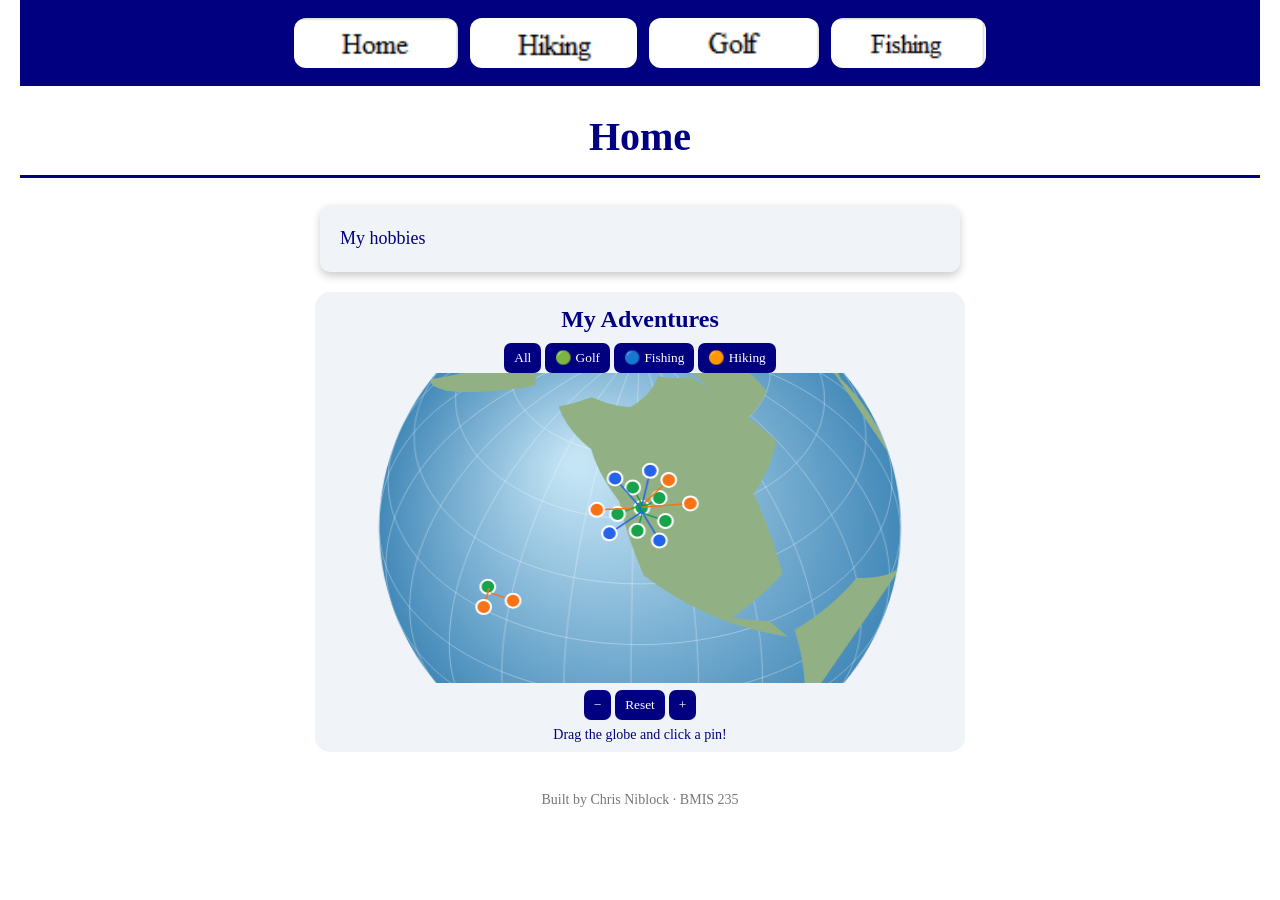
<file: index.html>
<!DOCTYPE html>
<!--
  Author: Chris Niblock
  GU username: cniblock
  Course: BMIS 235 - HTML-3
-->
<html lang="en">
<head>
<meta charset="utf-8">
<meta name="author" content="Chris Niblock">
<title>Home</title>

<!-- this one line connects the page to the stylesheet -->
<link rel="stylesheet" href="styles.css">
</head>
<body>

<!-- ===== MENU ============================================================
     The menu is four links. Each link wraps an image instead of words.
     Build it once on this page, check that every link works,
     then copy the whole <nav> block and paste it over the menu on the
     other three pages, so every page has the exact same menu.
     ===================================================================== -->
<nav>
    <a href="index.html"><img src="img/home.png" alt="Home"></a>
    <a href="hiking.html"><img src="img/hiking.png" alt="Hiking"></a>
    <a href="golf.html"><img src="img/golf.png" alt="Golf"></a>
    <a href="fishing.html"><img src="img/fishing.png" alt="Fishing"></a>
</nav>

<h1>Home</h1>
<p>My hobbies</p>

<!-- ===== SAVE THIS SPACE ==============================================
     This box is empty on purpose. Leave it here. We will use it later.
     ===================================================================== -->
<div class="showcase"><!-- HTML: Interactive hobby globe -->
<div class="globe-card">
<h2>My Adventures</h2>
<div class="globe-filters">
<button data-hobby="All">All</button>
<button data-hobby="Golf">🟢 Golf</button>
<button data-hobby="Fishing">🔵 Fishing</button>
<button data-hobby="Hiking">🟠 Hiking</button>
</div>
<canvas id="hobbyGlobe" width="600" height="310"></canvas>
<div class="globe-controls">
<button id="zoomOut">−</button>
<button id="resetGlobe">Reset</button>
<button id="zoomIn">+</button>
</div>
<div id="globeInfo">
Drag the globe and click a pin!
</div>
</div>
<!-- CSS: Match the website brand -->
<style>
.showcase .globe-card {
font-family: Georgia, serif;
color: #000080;
background: #f0f4f8;
border-radius: 15px;
padding: 10px;
text-align: center;
max-width: 650px;
margin: 20px auto;
height: 460px;
box-sizing: border-box;
}
.showcase h2 {
margin: 4px 0 10px;
}
.showcase .globe-filters {
display: flex;
justify-content: center;
flex-wrap: wrap;
gap: 4px;
}
.showcase button {
font-family: Georgia, serif;
background: #000080;
color: white;
border: none;
padding: 7px 10px;
border-radius: 7px;
cursor: pointer;
}
.showcase button:hover {
background: #4040a0;
}
.showcase canvas {
width: 100%;
height: auto;
max-height: 310px;
touch-action: none;
cursor: grab;
}
.showcase .globe-controls {
margin: 3px 0;
}
.showcase #globeInfo {
font-size: 14px;
margin-top: 7px;
}
</style>
<!-- JavaScript: Rotate, zoom and display locations -->
<script>
(function () {
const canvas = document.getElementById("hobbyGlobe");
const ctx = canvas.getContext("2d");
const info = document.getElementById("globeInfo");
let longitude = -118;
let latitude = 43;
let zoom = 1.8;
let filter = "All";
let visiblePins = [];
const colors = {
Golf: "#16a34a",
Fishing: "#2563eb",
Hiking: "#f97316"
};
// Name, latitude, longitude, hobby
const locations = [
["Spokane Golf Courses",47.66,-117.43,"Golf"],
["The Highlands",47.72,-116.90,"Golf"],
["Stoneridge",48.01,-117.03,"Golf"],
["Chewelah",48.32,-117.73,"Golf"],
["Palouse Ridge",46.73,-117.15,"Golf"],
["Lewiston",46.39,-117.00,"Golf"],
["Maui Golf",20.90,-156.65,"Golf"],
["Spokane Area Lakes",47.57,-117.55,"Fishing"],
["Columbia River",47.95,-118.35,"Fishing"],
["Snake River",46.70,-117.43,"Fishing"],
["Lake Roosevelt",48.10,-118.30,"Fishing"],
["The Enchantments",47.48,-120.80,"Hiking"],
["Priest Lake",48.57,-116.85,"Hiking"],
["Spokane Hiking",47.80,-117.50,"Hiking"],
["Maui Hiking",20.75,-156.25,"Hiking"],
["Mauna Kea",19.82,-155.47,"Hiking"]
];
// Simplified continent outlines
const land = [
[[-168,66],[-155,72],[-125,72],[-95,80],
[-65,76],[-60,52],[-80,45],[-81,25],
[-96,19],[-87,15],[-83,9],[-100,20],
[-117,32],[-125,49],[-140,60],[-168,66]],
[[-81,10],[-60,12],[-35,-6],[-40,-22],
[-55,-40],[-68,-55],[-75,-32],[-81,10]],
[[-10,36],[-17,15],[-10,0],[18,-35],
[33,-28],[50,10],[32,31],[-10,36]],
[[-10,36],[-10,58],[30,72],[95,77],
[170,65],[145,42],[120,22],[105,8],
[80,8],[65,25],[40,30],[30,40],[-10,36]],
[[112,-12],[153,-10],[153,-39],
[115,-35],[112,-12]],
[[-73,60],[-55,83],[-20,77],[-42,60]]
];
function project(lon, lat) {
const r = Math.PI / 180;
const a = (lon - longitude) * r;
const b = lat * r;
const t = latitude * r;
const radius = 138 * zoom;
return {
x: 300 + radius * Math.cos(b) * Math.sin(a),
y: 155 - radius * (
Math.cos(t) * Math.sin(b) -
Math.sin(t) * Math.cos(b) * Math.cos(a)
),
z: Math.sin(t) * Math.sin(b) +
Math.cos(t) * Math.cos(b) * Math.cos(a)
};
}
function draw() {
ctx.clearRect(0, 0, 600, 310);
visiblePins = [];
ctx.save();
ctx.beginPath();
ctx.arc(300,155,138*zoom,0,Math.PI*2);
ctx.clip();
const ocean = ctx.createRadialGradient(
240,90,10,300,155,138*zoom
);
ocean.addColorStop(0,"#c5e5f5");
ocean.addColorStop(1,"#4389b9");
ctx.fillStyle = ocean;
ctx.fillRect(0,0,600,310);
// Latitude and longitude grid
ctx.strokeStyle = "#ffffff55";
ctx.lineWidth = 1;
for(let lat=-60;lat<=60;lat+=15){
ctx.beginPath();
let started = false;
for(let lon=-180;lon<=180;lon+=2){
const p = project(lon,lat);
if(p.z>0){
if(started) ctx.lineTo(p.x,p.y);
else ctx.moveTo(p.x,p.y);
started=true;
} else started=false;
}
ctx.stroke();
}
for(let lon=-180;lon<180;lon+=15){
ctx.beginPath();
let started=false;
for(let lat=-90;lat<=90;lat+=2){
const p=project(lon,lat);
if(p.z>0){
if(started) ctx.lineTo(p.x,p.y);
else ctx.moveTo(p.x,p.y);
started=true;
} else started=false;
}
ctx.stroke();
}
// Draw simplified land
ctx.fillStyle="#91b184";
land.forEach(continent=>{
const points=[];
continent.forEach((a,i)=>{
const b=continent[(i+1)%continent.length];
for(let j=0;j<20;j++){
points.push(project(
a[0]+(b[0]-a[0])*j/20,
a[1]+(b[1]-a[1])*j/20
));
}
});
const front=points.filter(p=>p.z>0);
if(front.length<3) return;
ctx.beginPath();
front.forEach((p,i)=>{
if(i===0) ctx.moveTo(p.x,p.y);
else ctx.lineTo(p.x,p.y);
});
ctx.closePath();
ctx.fill();
});
ctx.restore();
// Draw and separate overlapping pins
locations.forEach(place=>{
if(filter!=="All" && place[3]!==filter) return;
const p=project(place[2],place[1]);
if(p.z<=0 || p.x<10 || p.x>590 ||
p.y<10 || p.y>300) return;
let x=p.x;
let y=p.y;
let attempt=0;
while(visiblePins.some(pin=>
Math.hypot(pin.x-x,pin.y-y)<19
) && attempt<100){
attempt++;
const angle=attempt*2.4;
const distance=8*Math.sqrt(attempt);
x=p.x+Math.cos(angle)*distance;
y=p.y+Math.sin(angle)*distance;
}
ctx.strokeStyle=colors[place[3]];
ctx.lineWidth=1.5;
ctx.beginPath();
ctx.moveTo(p.x,p.y);
ctx.lineTo(x,y);
ctx.stroke();
ctx.beginPath();
ctx.arc(x,y,7,0,Math.PI*2);
ctx.fillStyle=colors[place[3]];
ctx.fill();
ctx.strokeStyle="white";
ctx.lineWidth=2;
ctx.stroke();
visiblePins.push({x,y,place});
});
}
let dragging=false;
let lastX=0;
let lastY=0;
let movement=0;
canvas.addEventListener("pointerdown",e=>{
dragging=true;
lastX=e.clientX;
lastY=e.clientY;
movement=0;
canvas.setPointerCapture(e.pointerId);
});
canvas.addEventListener("pointermove",e=>{
if(!dragging) return;
const dx=e.clientX-lastX;
const dy=e.clientY-lastY;
longitude-=dx/zoom*0.8;
latitude=Math.max(-85,Math.min(
85,latitude+dy/zoom*0.8
));
movement+=Math.abs(dx)+Math.abs(dy);
lastX=e.clientX;
lastY=e.clientY;
draw();
});
canvas.addEventListener("pointerup",e=>{
dragging=false;
if(movement<5){
const rect=canvas.getBoundingClientRect();
const x=(e.clientX-rect.left)*600/rect.width;
const y=(e.clientY-rect.top)*310/rect.height;
const pin=visiblePins.find(p=>
Math.hypot(p.x-x,p.y-y)<12
);
if(pin){
info.textContent=pin.place[3]+
" — "+pin.place[0];
}
}
});
canvas.addEventListener("pointercancel",()=>{
dragging=false;
});
document.querySelectorAll(
".showcase [data-hobby]"
).forEach(button=>{
button.addEventListener("click",()=>{
filter=button.dataset.hobby;
draw();
});
});
document.getElementById("zoomIn").onclick=()=>{
zoom=Math.min(zoom*1.5,30);
draw();
};
document.getElementById("zoomOut").onclick=()=>{
zoom=Math.max(zoom/1.5,0.8);
draw();
};
document.getElementById("resetGlobe").onclick=()=>{
longitude=-118;
latitude=43;
zoom=1.8;
filter="All";
info.textContent="Drag the globe and click a pin!";
draw();
};
draw();
})();
</script></div>

<!-- Footer: fill in your name -->
<footer>Built by Chris Niblock &middot; BMIS 235</footer>

</body>
</html>
</file>
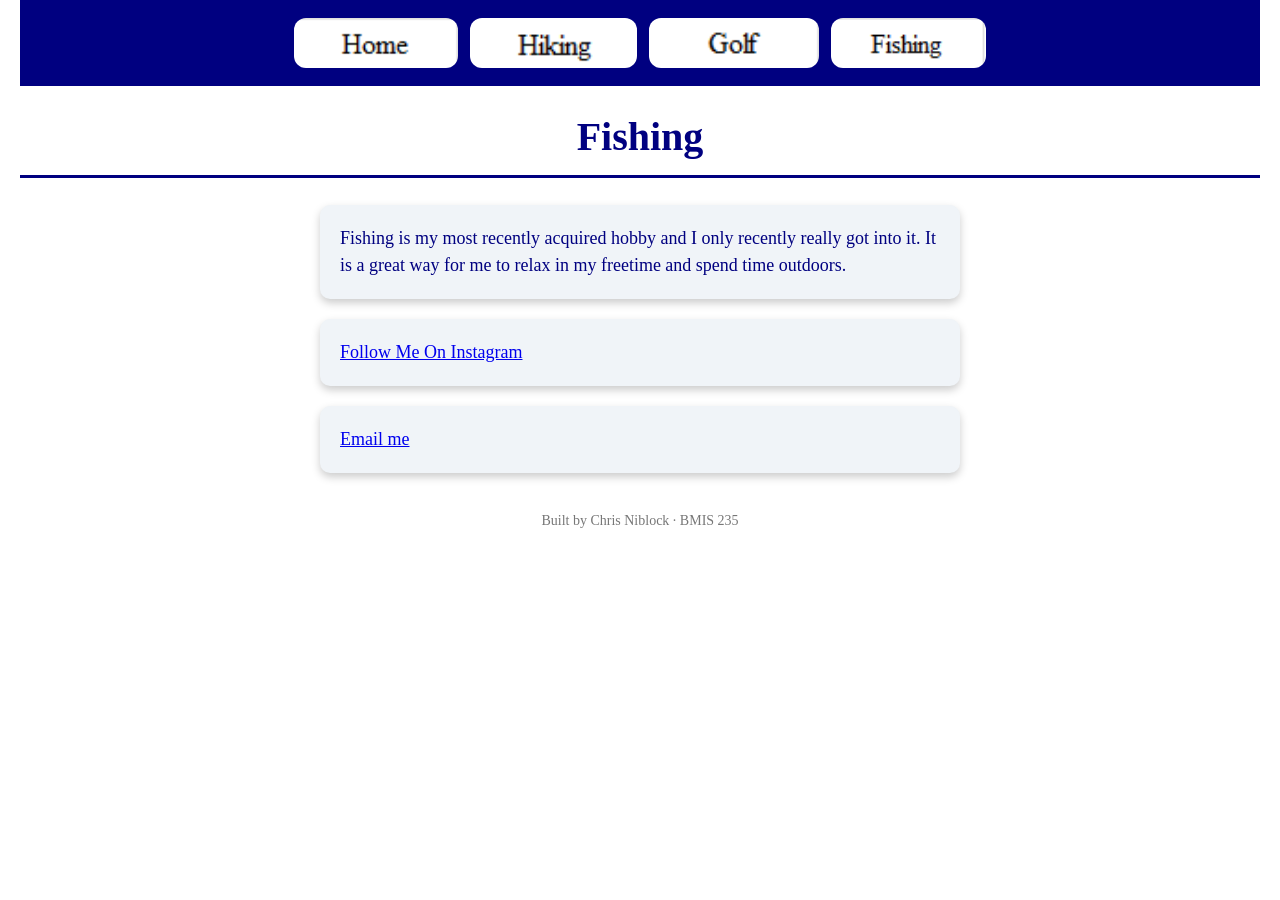
<file: fishing.html>
<!DOCTYPE html>
<!--
  Author: Chris Niblock
  GU username: cniblock
  Course: BMIS 235 - HTML-3
-->
<html lang="en">
<head>
<meta charset="utf-8">
<meta name="author" content="Chris Niblock">
<title>Fishing</title>
  <link rel="stylesheet" href="styles.css">
</head>
<body>

<!-- ===== MENU ============================================================
     The menu is four links. Each link wraps an image instead of words.
     Build it once on this page, check that every link works,
     then copy the whole <nav> block and paste it over the menu on the
     other three pages, so every page has the exact same menu.
     ===================================================================== -->
<nav>
    <a href="index.html"><img src="img/home.png" alt="Home"></a>
    <a href="hiking.html"><img src="img/hiking.png" alt="Hiking"></a>
    <a href="golf.html"><img src="img/golf.png" alt="Golf"></a>
    <a href="fishing.html"><img src="img/fishing.png" alt="Fishing"></a>
</nav>

<h1>Fishing</h1>
<p>Fishing is my most recently acquired hobby and I only recently really got into it. It is a great way for me to relax in my freetime and spend time outdoors.</p>
<p><a href="https://www.instagram.com/chris.niblock/">Follow Me On Instagram</a></p>
<p><a href="mailto:cniblock@zagmail.gonzaga.edu"<>Email me</a></p>

<!-- Footer: fill in your name -->
<footer>Built by Chris Niblock &middot; BMIS 235</footer>

</body>
</html>
</file>
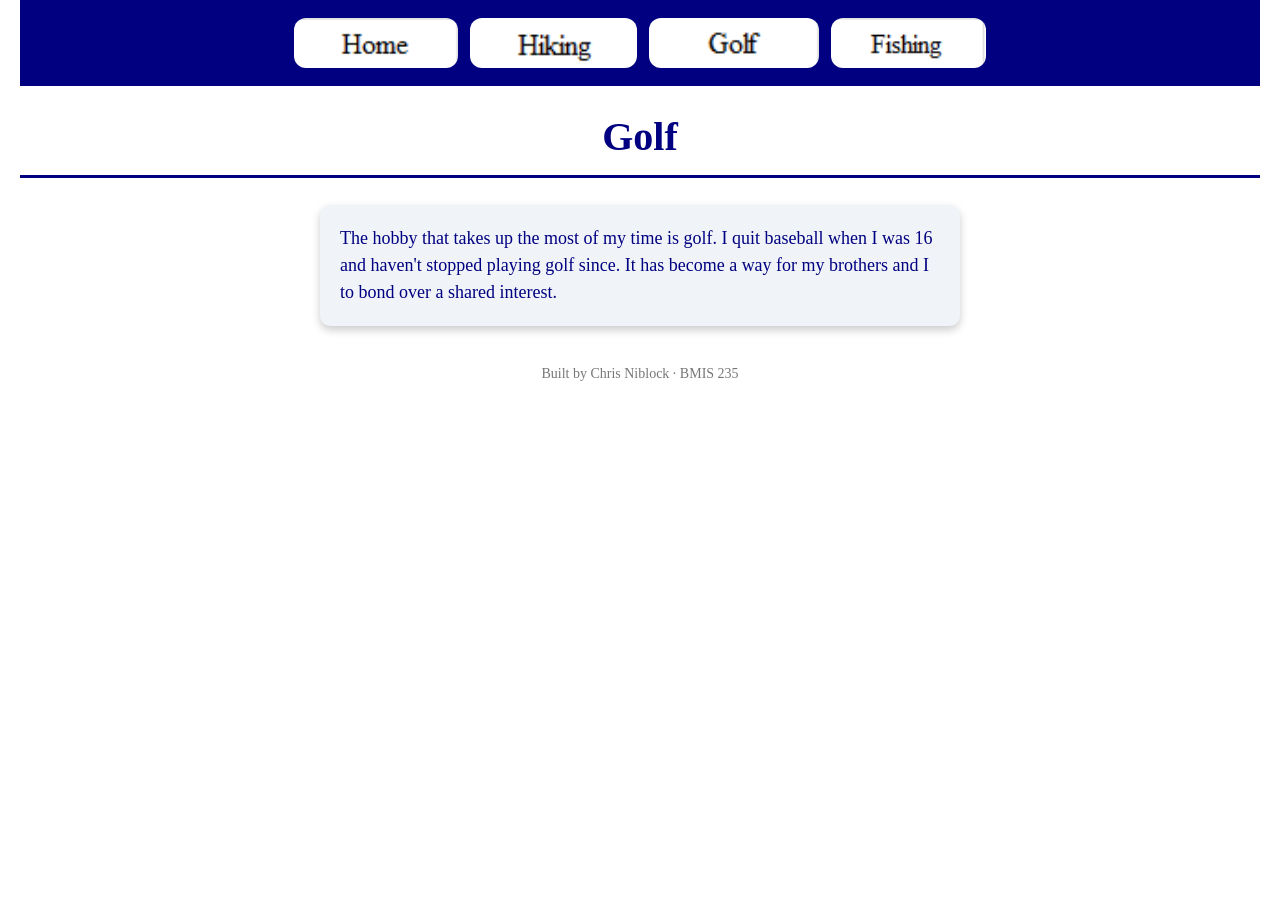
<file: golf.html>
<!DOCTYPE html>
<!--
  Author: YOUR NAME
  GU username: YOUR-GU-USERNAME
  Course: BMIS 235 - HTML-3
-->
<html lang="en">
<head>
<meta charset="utf-8">
<meta name="author" content="YOUR NAME">
<title>Golf</title>

<!-- this one line connects the page to the stylesheet -->
<link rel="stylesheet" href="styles.css">
</head>
<body>

<!-- ===== MENU ============================================================
     The menu is four links. Each link wraps an image instead of words.
     Build it once on this page, check that every link works,
     then copy the whole <nav> block and paste it over the menu on the
     other three pages, so every page has the exact same menu.
     ===================================================================== -->
<nav>
    <a href="index.html"><img src="img/home.png" alt="Home"></a>
    <a href="hiking.html"><img src="img/hiking.png" alt="Hiking"></a>
    <a href="golf.html"><img src="img/golf.png" alt="Golf"></a>
    <a href="fishing.html"><img src="img/fishing.png" alt="Fishing"></a>
</nav>

<h1>Golf</h1>
<p>The hobby that takes up the most of my time is golf. I quit baseball when I was 16 and haven't stopped playing golf since. It has become a way for my brothers and I to bond over a shared interest.</p>

<!-- Footer: fill in your name -->
<footer>Built by Chris Niblock &middot; BMIS 235</footer>

</body>
</html>
</file>
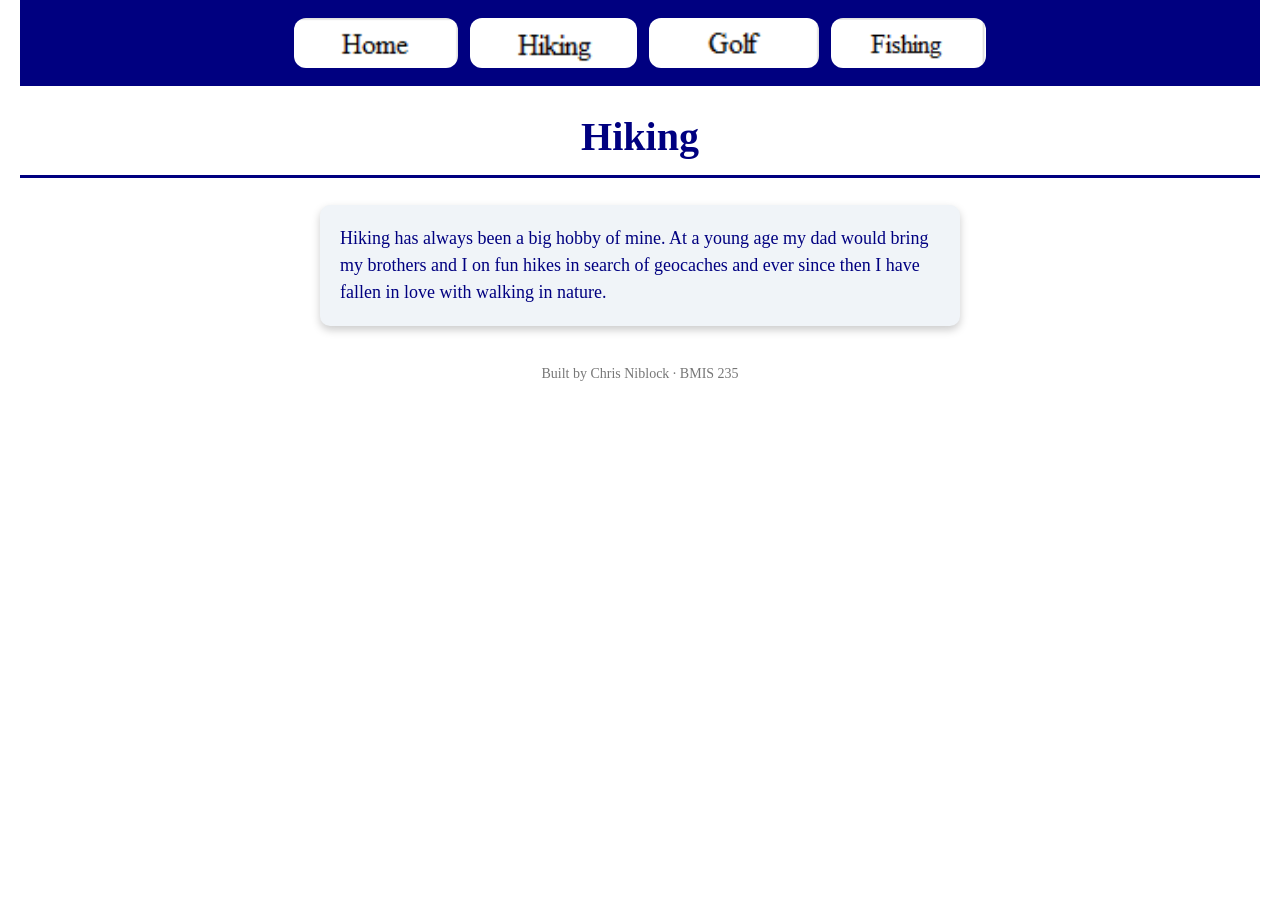
<file: hiking.html>
<!DOCTYPE html>
<!--
  Author: Chris Niblock
  GU username: cniblock
  Course: BMIS 235 - HTML-3
-->
<html lang="en">
<head>
<meta charset="utf-8">
<meta name="author" content="Chris Niblock">
<title>Hiking</title>

<!-- this one line connects the page to the stylesheet -->
<link rel="stylesheet" href="styles.css">
</head>
<body>

<!-- ===== MENU ============================================================
     The menu is four links. Each link wraps an image instead of words.
     Build it once on this page, check that every link works,
     then copy the whole <nav> block and paste it over the menu on the
     other three pages, so every page has the exact same menu.
     ===================================================================== -->
<nav>
    <a href="index.html"><img src="img/home.png" alt="Home"></a>
    <a href="hiking.html"><img src="img/hiking.png" alt="Hiking"></a>
    <a href="golf.html"><img src="img/golf.png" alt="Golf"></a>
    <a href="fishing.html"><img src="img/fishing.png" alt="Fishing"></a>
</nav>

<h1>Hiking</h1>
<p>Hiking has always been a big hobby of mine. At a young age my dad would bring my brothers and I on fun hikes in search of geocaches and ever since then I have fallen in love with walking in nature.</p>

<!-- Footer: fill in your name -->
<footer>Built by Chris Niblock &middot; BMIS 235</footer>

</body>
</html>
</file>
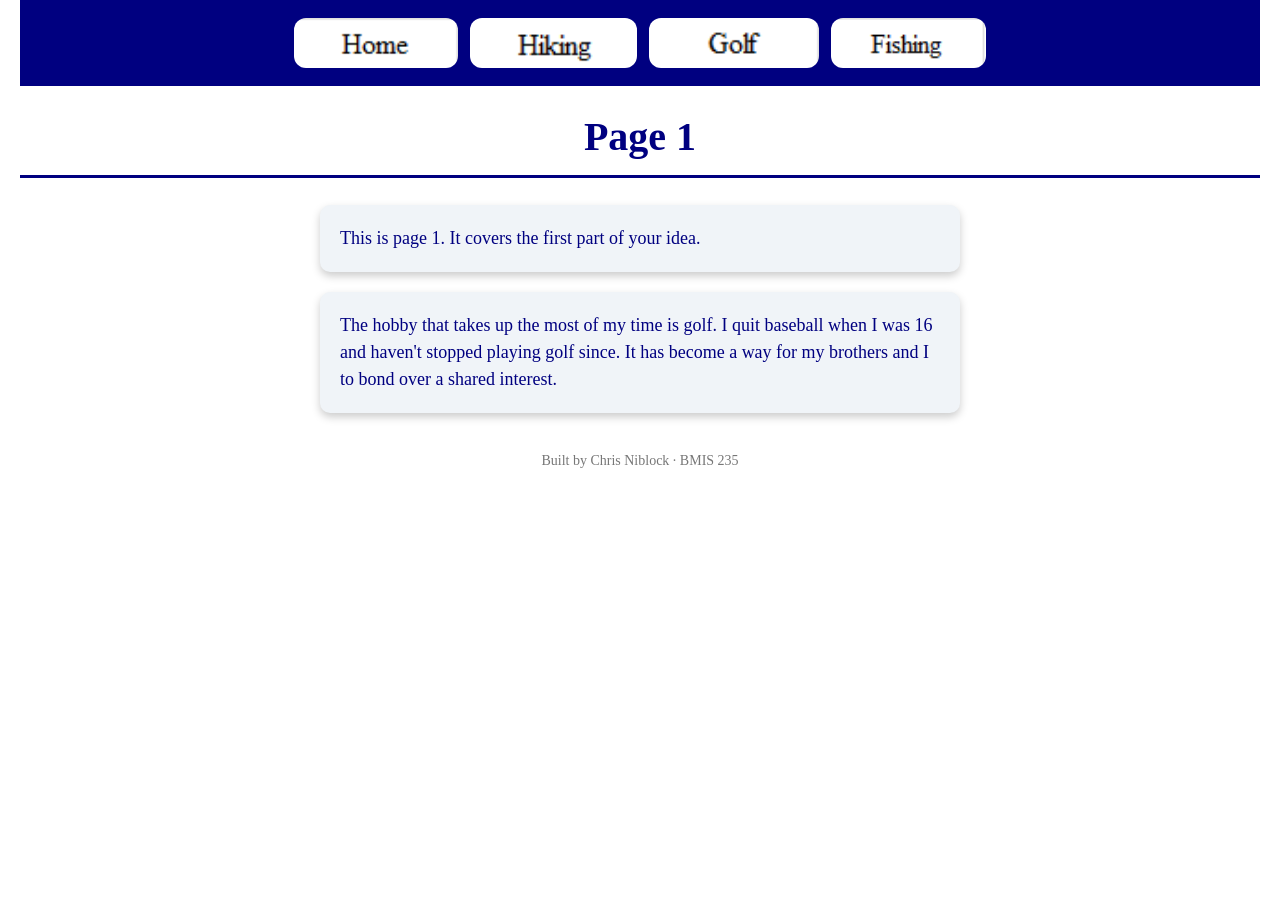
<file: page1.html>
<!DOCTYPE html>
<!--
  Author: Chris Niblock
  GU username: cniblock
  Course: BMIS 235 - HTML-3
-->
<html lang="en">
<head>
<meta charset="utf-8">
<meta name="author" content="Chris Niblock">
<title>Hiking</title>

<!-- this one line connects the page to the stylesheet -->
<link rel="stylesheet" href="styles.css">
</head>
<body>

<!-- ===== MENU ============================================================
     The menu is four links. Each link wraps an image instead of words.
     Build it once on this page, check that every link works,
     then copy the whole <nav> block and paste it over the menu on the
     other three pages, so every page has the exact same menu.
     ===================================================================== -->
<nav>
    <a href="index.html"><img src="img/home.png" alt="Home"></a>
    <a href="page1.html"><img src="img/hiking.png" alt="Hiking"></a>
    <a href="page2.html"><img src="img/golf.png" alt="Golf"></a>
    <a href="page3.html"><img src="img/fishing.png" alt="Fishing"></a>
</nav>

<h1>Page 1</h1>
<p>This is page 1. It covers the first part of your idea.</p>
<p>The hobby that takes up the most of my time is golf. I quit baseball when I was 16 and haven't stopped playing golf since. It has become a way for my brothers and I to bond over a shared interest.</p>

<!-- Footer: fill in your name -->
<footer>Built by Chris Niblock &middot; BMIS 235</footer>

</body>
</html>
</file>
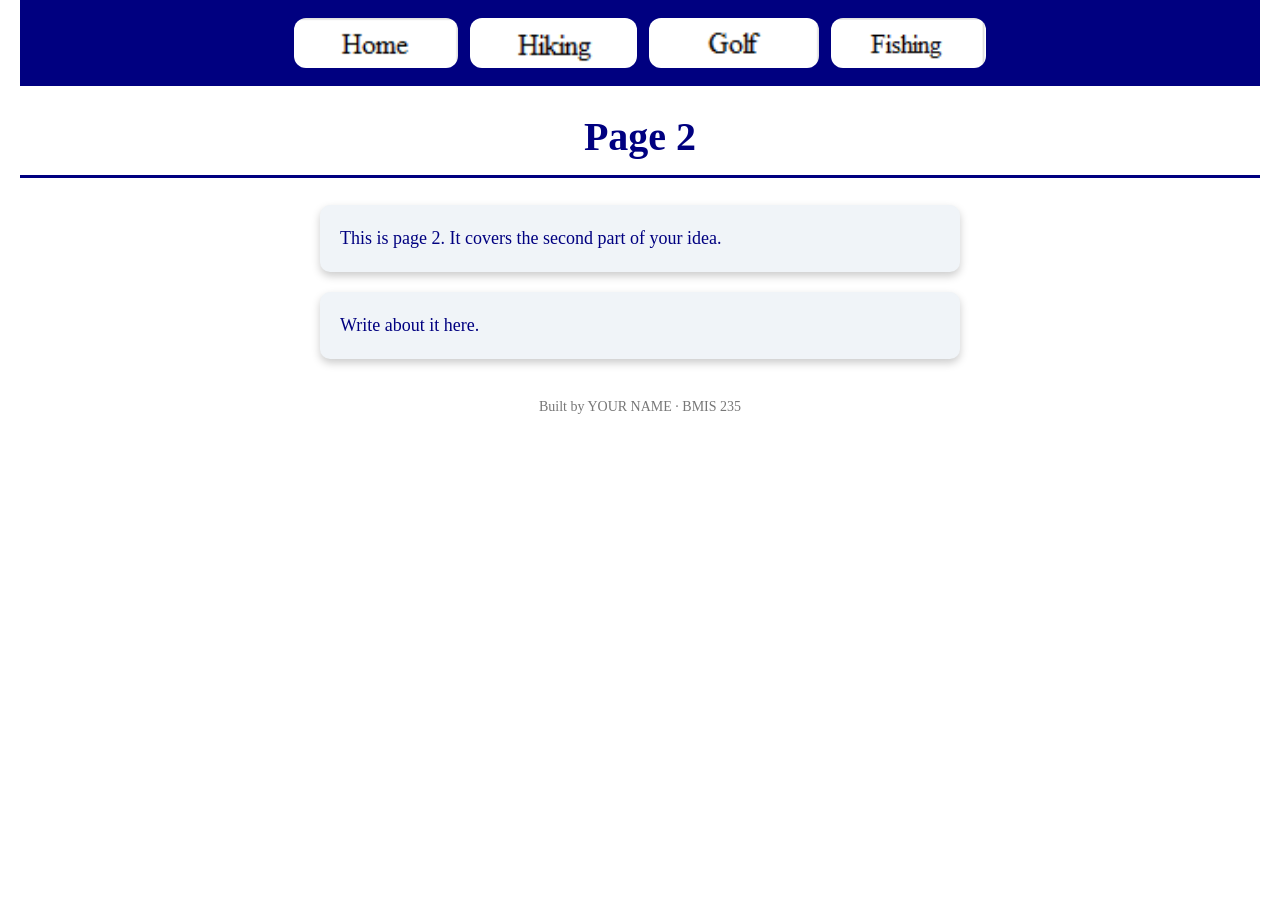
<file: page2.html>
<!DOCTYPE html>
<!--
  Author: YOUR NAME
  GU username: YOUR-GU-USERNAME
  Course: BMIS 235 - HTML-3
-->
<html lang="en">
<head>
<meta charset="utf-8">
<meta name="author" content="YOUR NAME">
<title>Page 2</title>

<!-- this one line connects the page to the stylesheet -->
<link rel="stylesheet" href="styles.css">
</head>
<body>

<!-- ===== MENU ============================================================
     The menu is four links. Each link wraps an image instead of words.
     Build it once on this page, check that every link works,
     then copy the whole <nav> block and paste it over the menu on the
     other three pages, so every page has the exact same menu.
     ===================================================================== -->
<nav>
    <a href="index.html"><img src="img/home.png" alt="Home"></a>
    <a href="page1.html"><img src="img/hiking.png" alt="Hiking"></a>
    <a href="page2.html"><img src="img/golf.png" alt="Golf"></a>
    <a href="page3.html"><img src="img/fishing.png" alt="Fishing"></a>
</nav>

<h1>Page 2</h1>
<p>This is page 2. It covers the second part of your idea.</p>
<p>Write about it here.</p>

<!-- Footer: fill in your name -->
<footer>Built by YOUR NAME &middot; BMIS 235</footer>

</body>
</html>
</file>
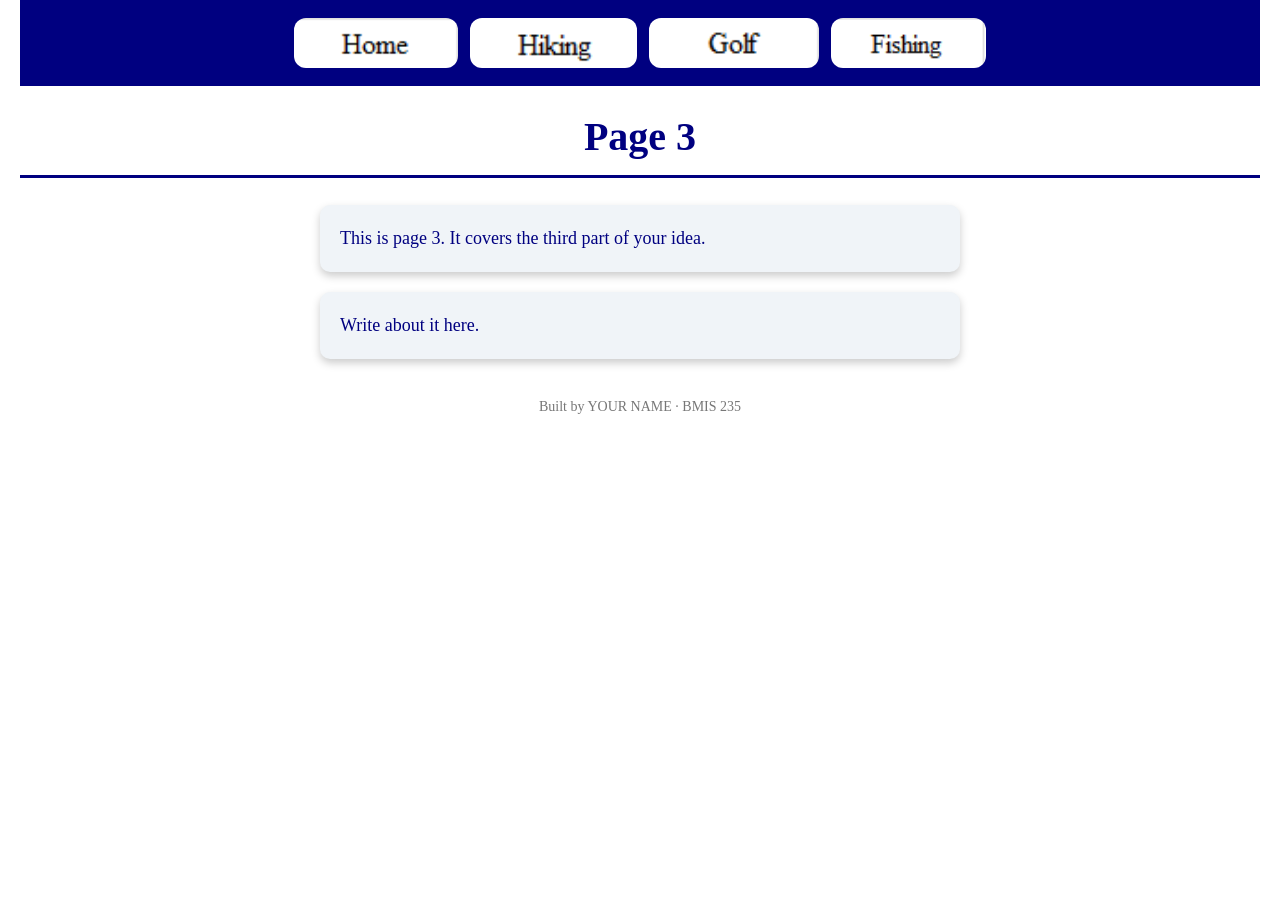
<file: page3.html>
<!DOCTYPE html>
<!--
  Author: YOUR NAME
  GU username: YOUR-GU-USERNAME
  Course: BMIS 235 - HTML-3
-->
<html lang="en">
<head>
<meta charset="utf-8">
<meta name="author" content="YOUR NAME">
<title>Page 3</title>
  <link rel="stylesheet" href="styles.css">
</head>
<body>

<!-- ===== MENU ============================================================
     The menu is four links. Each link wraps an image instead of words.
     Build it once on this page, check that every link works,
     then copy the whole <nav> block and paste it over the menu on the
     other three pages, so every page has the exact same menu.
     ===================================================================== -->
<nav>
    <a href="index.html"><img src="img/home.png" alt="Home"></a>
    <a href="page1.html"><img src="img/hiking.png" alt="Hiking"></a>
    <a href="page2.html"><img src="img/golf.png" alt="Golf"></a>
    <a href="page3.html"><img src="img/fishing.png" alt="Fishing"></a>
</nav>

<h1>Page 3</h1>
<p>This is page 3. It covers the third part of your idea.</p>
<p>Write about it here.</p>

<!-- Footer: fill in your name -->
<footer>Built by YOUR NAME &middot; BMIS 235</footer>

</body>
</html>
</file>
<file: styles.css>
/* =====================================================================
   styles.css  ·  YOUR BRAND
   ---------------------------------------------------------------------
   This one file is your brand guide. Every page that links to it gets
   the same font, the same colors and the same spacing.
   Change a color here once, and every page changes.

   Use the same font and colors you picked for your Excel menu images,
   so the menu and the pages look like one brand.
   ===================================================================== */

body {
    font-family: Georgia, "Times New Roman", serif;
    background-color: #FFFFFF;
    color:#000080;
    margin: 0;
    padding: 0 20px 40px 20px;
}

/* the menu at the top of every page */
nav {
    background-color: #000080;
    padding: 14px;
    text-align: center;
}

/* every image inside the menu is forced to the same height.
   If your images still look different sizes, their WIDTHS are
   different: go back to Excel and make every cell the same size. */
nav img {
    height: 50px;
    margin: 4px;
    vertical-align: middle;
   border-radius:12px;
}

/* no underline or border around the image links */
nav a {
    text-decoration: none;
}

h1 {
    color: #000080;
    text-align: center;
    font-size: 40px;
   border-bottom: 3px solid #000080;
   padding-bottom: 15px;
}

p {
    max-width: 600px;
    margin: 20px auto;
    font-size: 18px;
    line-height: 1.5;
   background-color: #F0F4F8;
   padding:20px;
   border-radius:10px;
   box-shadow:0 4px 8px #CCCCCC;
   
}

footer {
    text-align: center;
    font-size: 14px;
    color: #777777;
    margin-top: 40px;
}
nav img:hover {
   transorm:scale(1.08);
}
p:empty {
   display:none;
}
</file>
